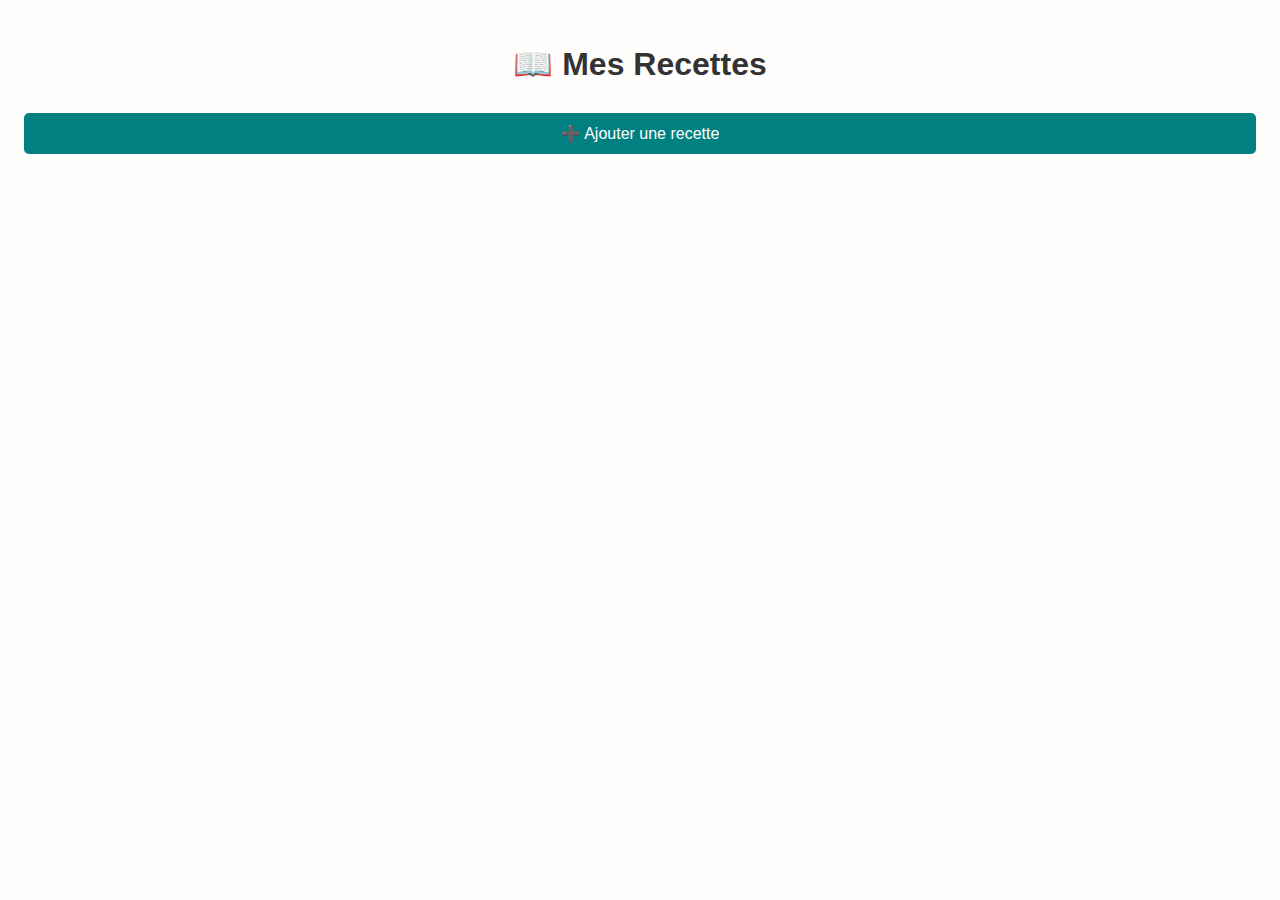
<file: index.html>
<!DOCTYPE html>
<html lang="fr">
<head>
  <meta charset="UTF-8" />
  <meta name="viewport" content="width=device-width, initial-scale=1.0">
  <title>Mes Recettes</title>
  <link rel="stylesheet" href="style.css">
</head>
<body>
  <h1>📖 Mes Recettes</h1>
  <button onclick="window.location='add.html'">➕ Ajouter une recette</button>
  <div id="recipe-list"></div>

  <script src="script.js"></script>
</body>
</html>
</file>
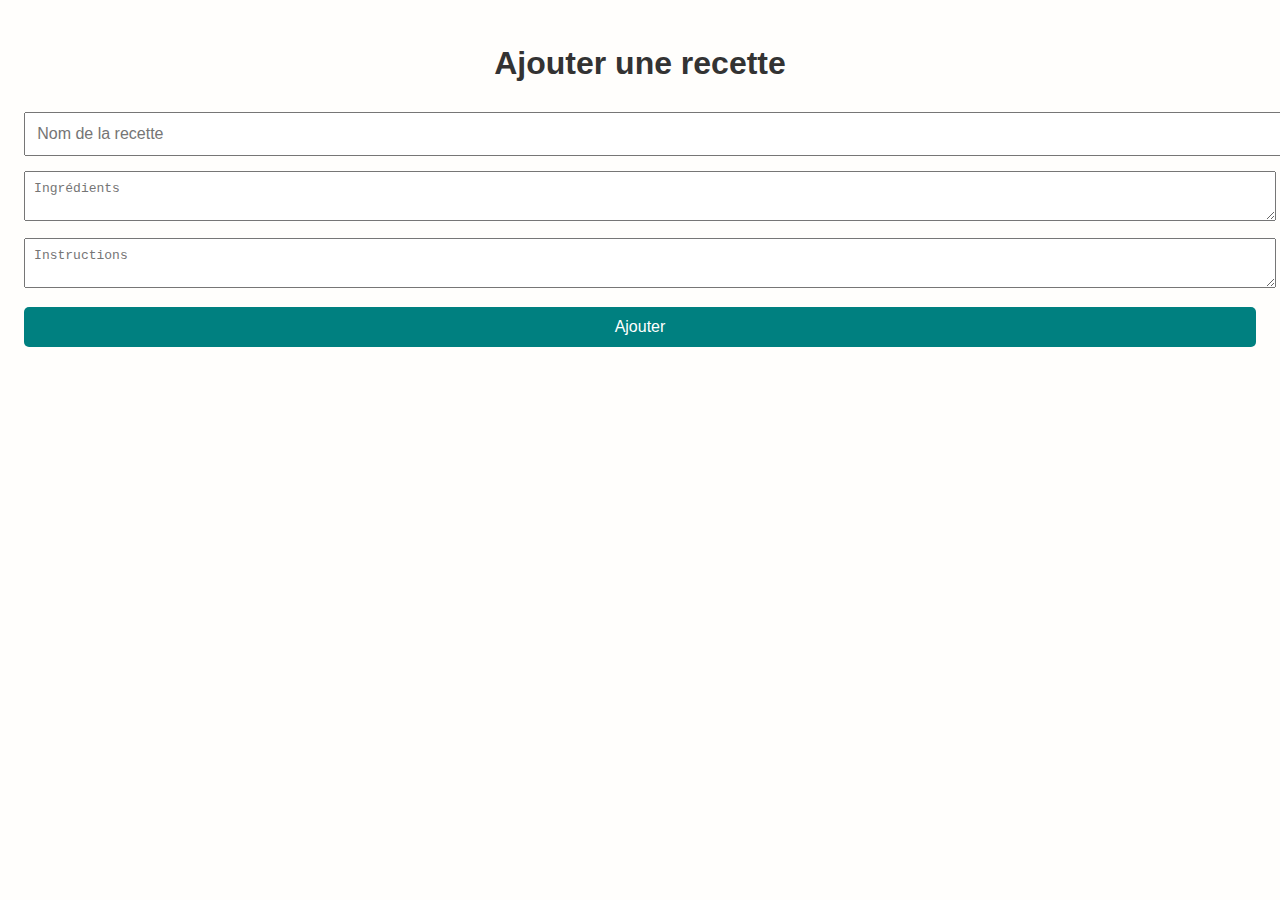
<file: add.html>
<!DOCTYPE html>
<html lang="fr">
<head>
  <meta charset="UTF-8" />
  <meta name="viewport" content="width=device-width, initial-scale=1.0">
  <title>Ajouter une recette</title>
  <link rel="stylesheet" href="style.css">
</head>
<body>
  <h1>Ajouter une recette</h1>
  <form id="form">
    <input type="text" placeholder="Nom de la recette" id="nom" required><br>
    <textarea placeholder="Ingrédients" id="ingredients" required></textarea><br>
    <textarea placeholder="Instructions" id="instructions" required></textarea><br>
    <button type="submit">Ajouter</button>
  </form>

  <script>
    document.getElementById("form").addEventListener("submit", function(e) {
      e.preventDefault();
      const recettes = JSON.parse(localStorage.getItem("recettes") || "[]");
      recettes.push({
        nom: document.getElementById("nom").value,
        ingredients: document.getElementById("ingredients").value,
        instructions: document.getElementById("instructions").value
      });
      localStorage.setItem("recettes", JSON.stringify(recettes));
      window.location = "index.html";
    });
  </script>
</body>
</html>
</file>
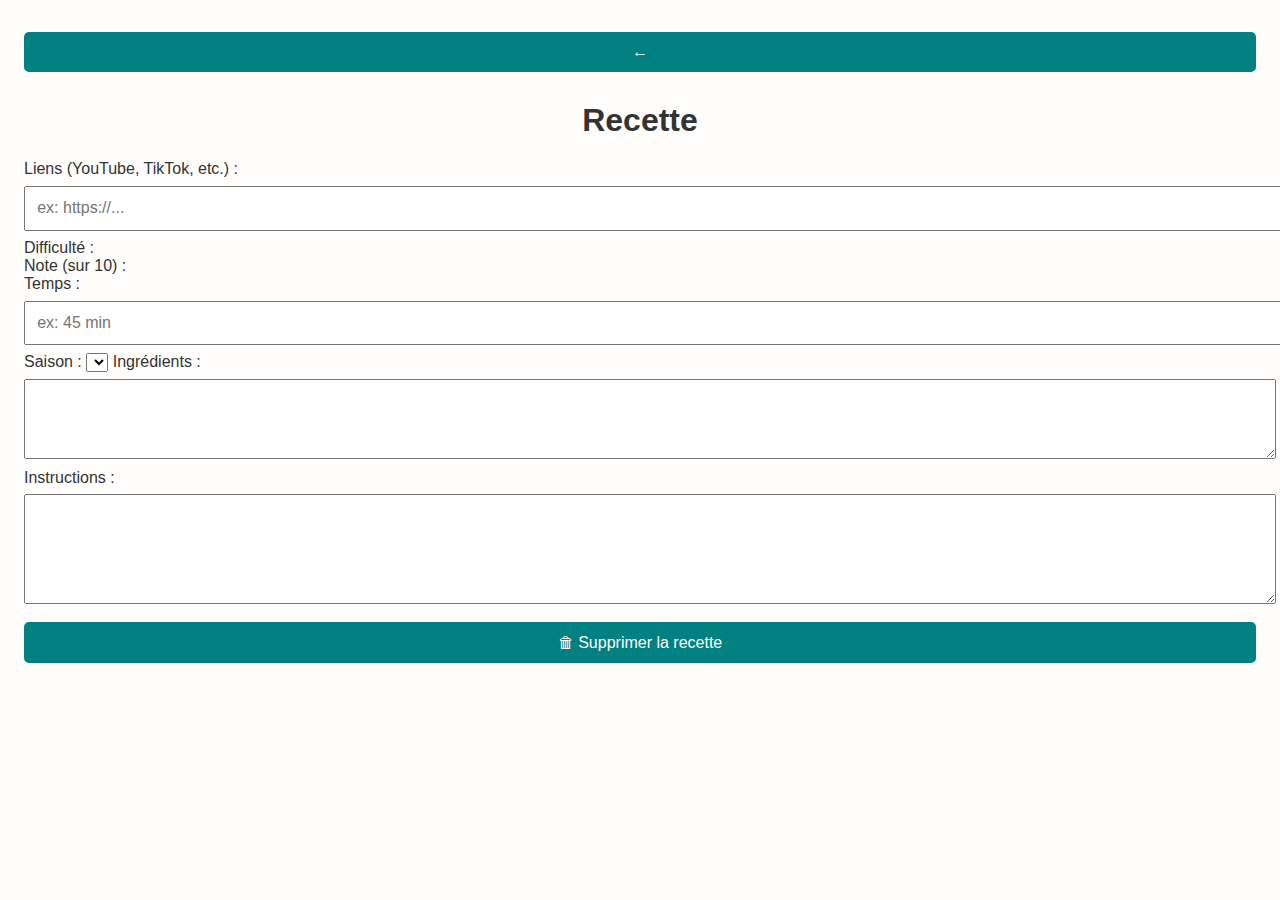
<file: recette.html>
<!DOCTYPE html>
<html lang="fr">
<head>
  <meta charset="UTF-8">
  <meta name="viewport" content="width=device-width, initial-scale=1">
  <title>Fiche recette</title>
  <link rel="stylesheet" href="style.css">
</head>
<body>
  <header>
    <button onclick="window.location='index.html'" class="back-btn">←</button>
    <h1 id="recipe-title">Recette</h1>
  </header>
  <main>
    <!-- Champs existants -->
    <label>Liens (YouTube, TikTok, etc.) :</label>
    <input type="text" id="liens" placeholder="ex: https://...">
    <label>Difficulté :</label><div id="stars"></div>
    <label>Note (sur 10) :</label><div id="note-container"></div>
    <label>Temps :</label><input type="text" id="temps" placeholder="ex: 45 min">
    <label>Saison :</label>
    <select id="saison">...</select>
    <label>Ingrédients :</label><textarea id="ingredients" rows="4"></textarea>
    <label>Instructions :</label><textarea id="instructions" rows="6"></textarea>

    <!-- BOUTON DE SUPPRESSION -->
    <button id="delete-btn" class="danger-btn">🗑 Supprimer la recette</button>
  </main>
  <script src="script.js"></script>
</body>
</html>
</file>
<file: style.css>
body {
  font-family: sans-serif;
  padding: 1em;
  background-color: #fffefc;
  color: #333;
}

h1 {
  text-align: center;
}

input, textarea, button {
  width: 100%;
  margin: 0.5em 0;
  padding: 0.7em;
  font-size: 1em;
}

button {
  background-color: #008080;
  color: white;
  border: none;
  border-radius: 5px;
}

button:hover {
  background-color: #005050;
}
</file>
